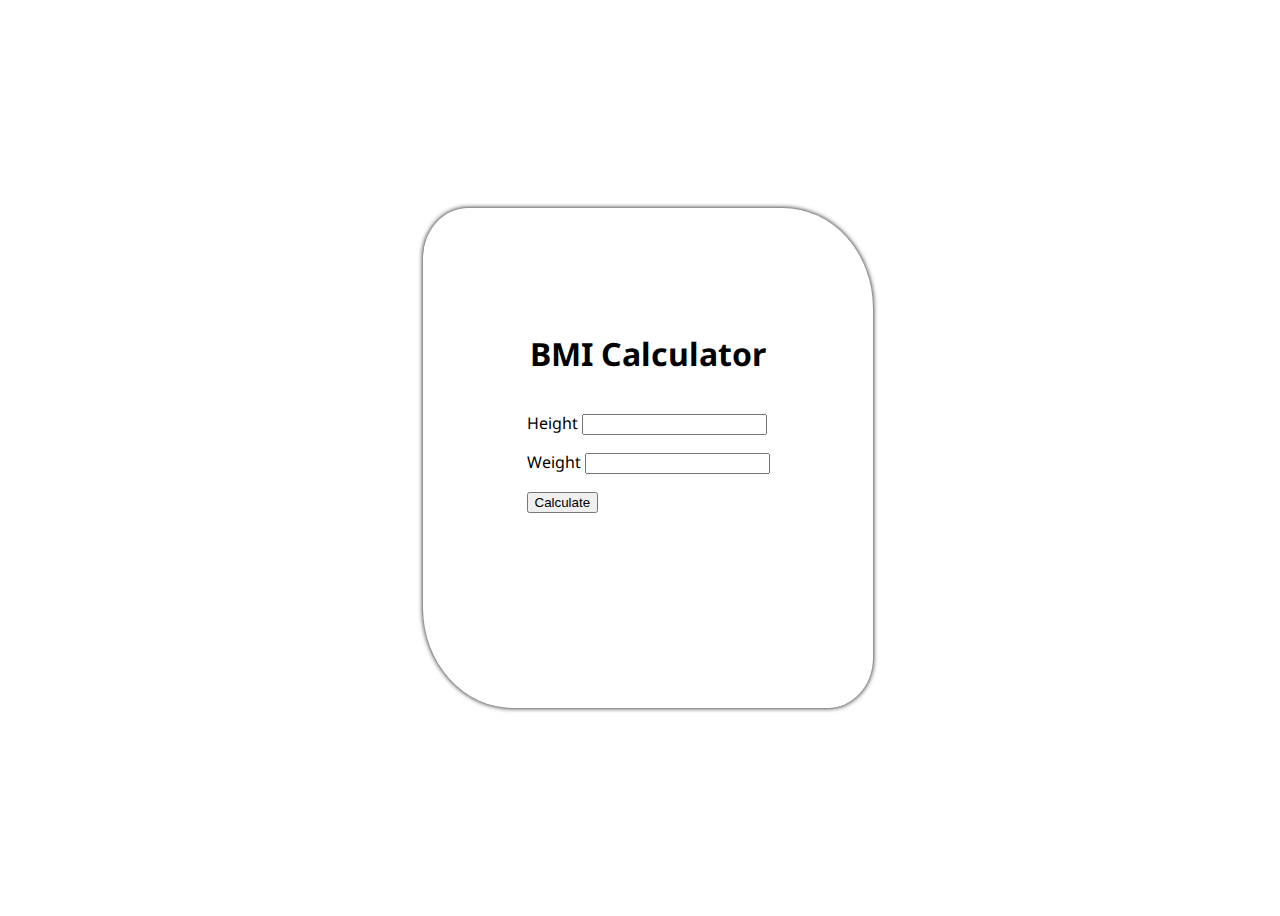
<file: 08_Projects/02_BMI_Calculator/index.html>
<!DOCTYPE html>
<html lang="en">
<head>
    <meta charset="UTF-8">
    <meta name="viewport" content="width=device-width, initial-scale=1.0">
    <title>BMI Calculator</title>
    <link rel="stylesheet" href="style.css">
    <link rel="stylesheet" href="main.js">
</head>
<body>
    <div class="container">
        <h1>BMI Calculator</h1>
        <form>
            <p>
                <label for="height">Height</label>
                <input type="text" id="height">
            </p>
            <p>
                <label for="weight">Weight</label>
                <input type="text" id="weight">
            </p>
            <button type="submit" >Calculate</button>
            <p id="result"> &nbsp</p>
            <p id="message"> &nbsp</p>  
    
        </form>
    </div>
    
</body>
</html>
</file>
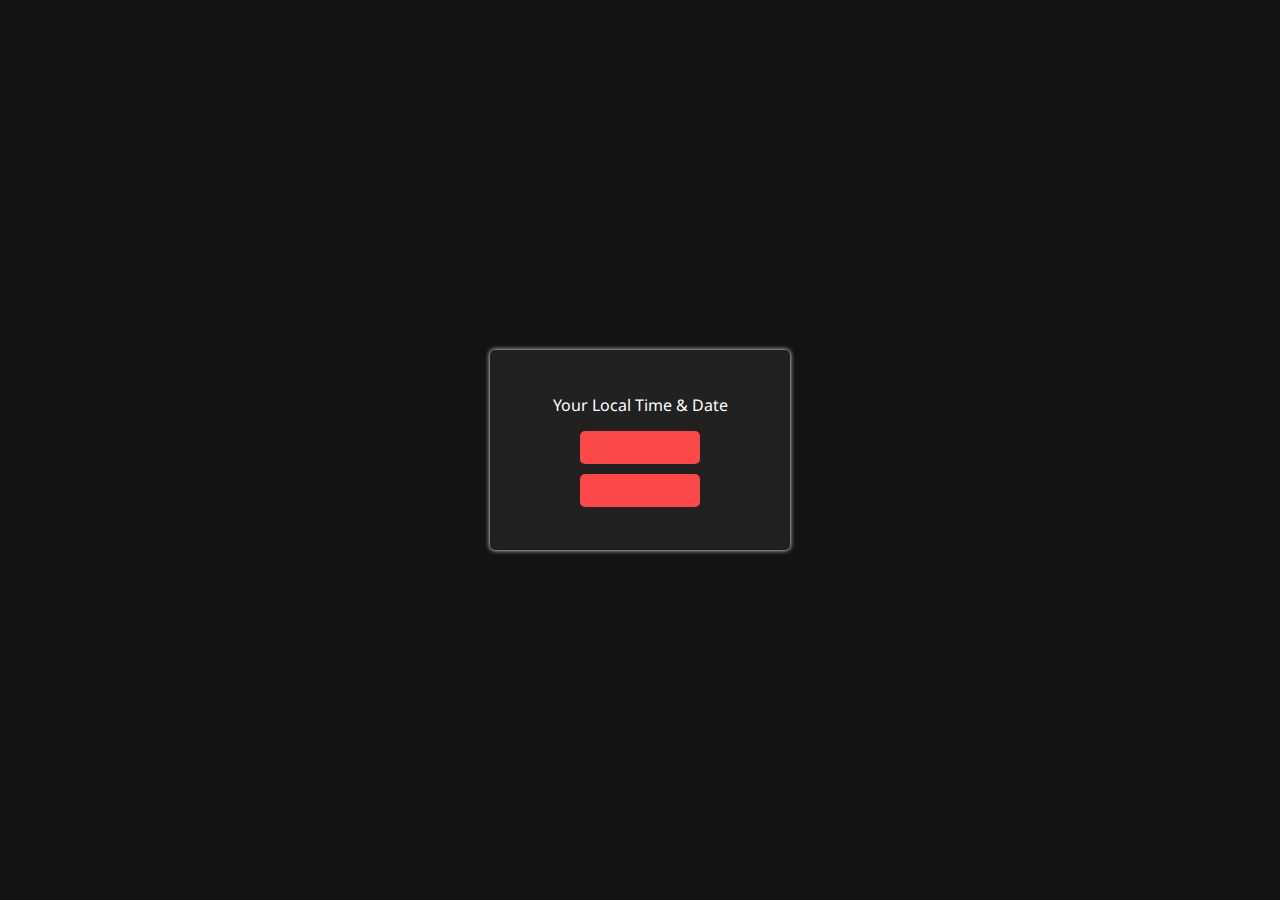
<file: 08_Projects/03_Digital_Clock/index.html>
<!DOCTYPE html>
<html lang="en">
<head>
    <meta charset="UTF-8">
    <meta name="viewport" content="width=device-width, initial-scale=1.0">
    <title>Document</title>
    <link rel="stylesheet" href="style.css">
</head>
<body>
    <div class="container">
        <div id="banner">Your Local Time & Date</div>
        <div id="time"></div>
        <div id="date"></div>
    </div>

    <script src="main.js"></script>
</body>
</html>
</file>
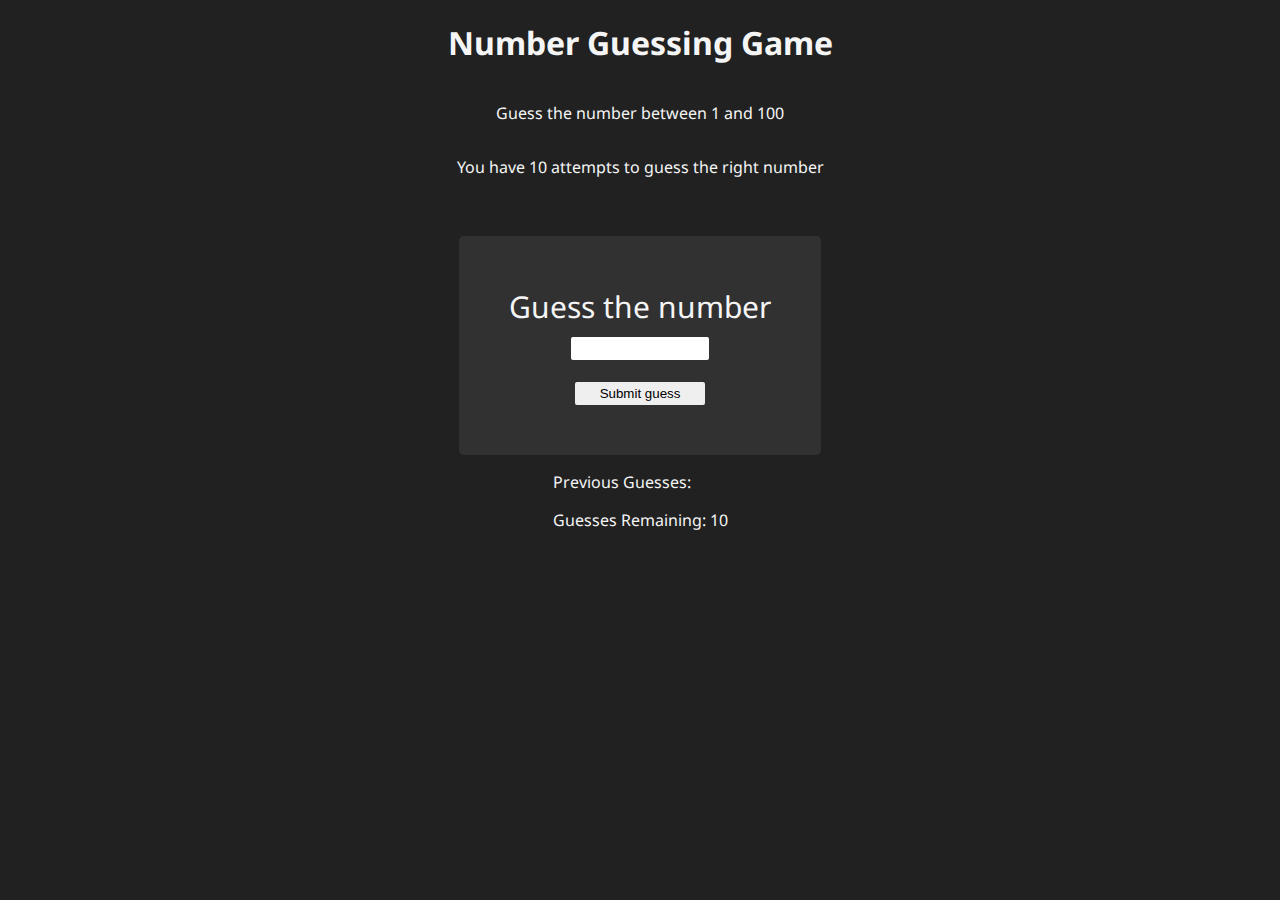
<file: 08_Projects/04_GuessTheNumber/index.html>
<!DOCTYPE html>
<html lang="en">
<head>
    <meta charset="UTF-8">
    <meta name="viewport" content="width=device-width, initial-scale=1.0">
    <title>Guess the Number</title>
    <link rel="stylesheet" href="style.css">
</head>
<body>
    <div class="container">
        <h1>Number Guessing Game</h1>
            <p>Guess the number between 1 and 100</p>
            <p>You have 10 attempts to guess the right number</p>
        <br>

        <form class="form">
            <label for="guessField" id="guess">Guess the number </label>
            <input type="text" id="guessField" class="guessField"><br>
            <input type="submit" id="sbmt" value="Submit guess" class="guessSubmit">
        </form>
        
        <div class="resultParas">
            <p>Previous Guesses: <span class="guesses"></span></p>
            <p>Guesses Remaining: <span class="lastResult">10</span></p>
            <p class="lowOrHi"></p>
        <div>


    </div>
</body>
</html>
</file>
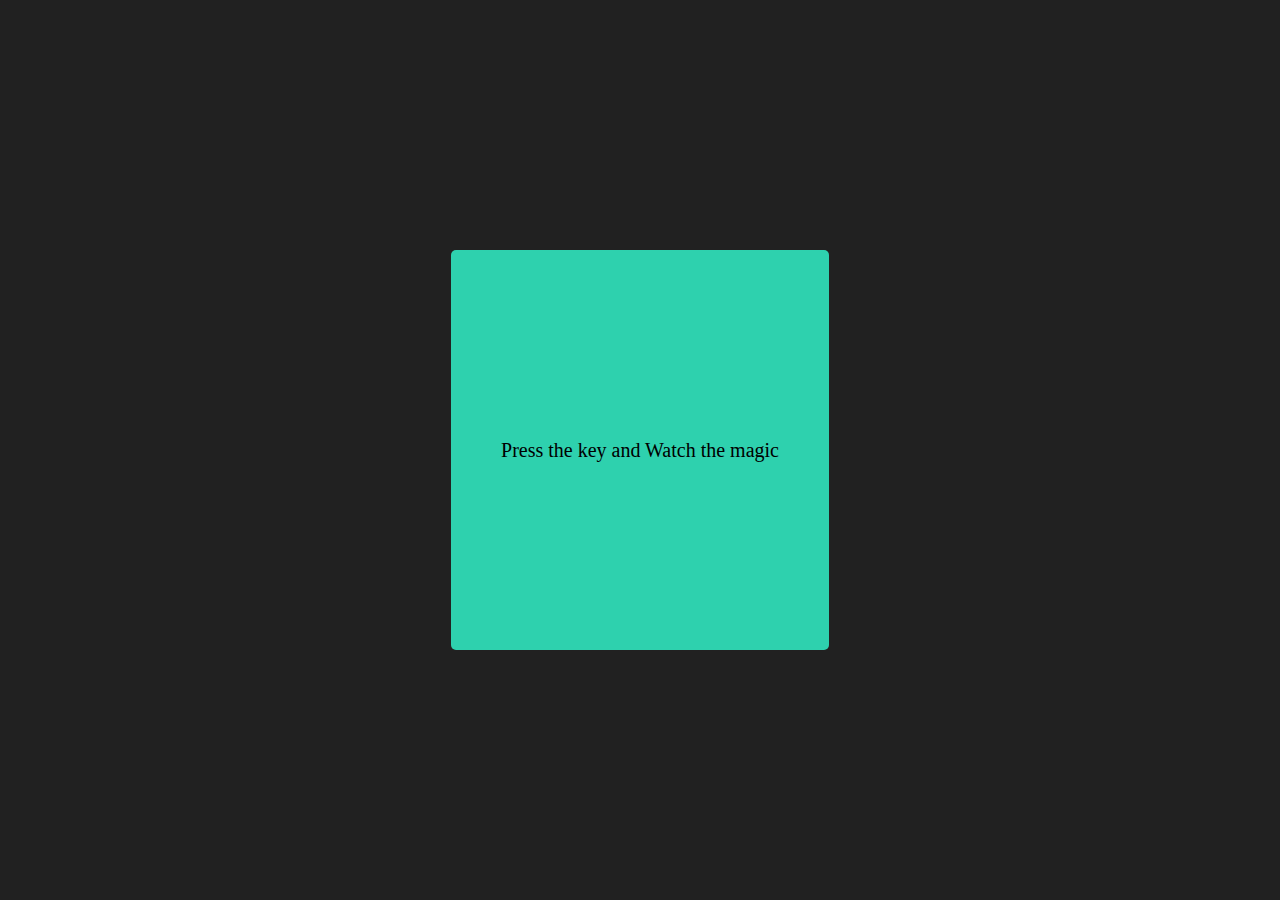
<file: 08_Projects/05_Keyboard/index.html>
<!DOCTYPE html>
<html lang="en">
<head>
    <meta charset="UTF-8">
    <meta name="viewport" content="width=device-width, initial-scale=1.0">
    <title>KeyBoard</title>
    <link rel="stylesheet" href="style.css">
</head>
<body>
    <div class="container">
        <div class="key">Press the key and Watch the magic</div>
        
        <div class="insert"></div>
    </div>
<script src="script.js"></script>
</body>
</html>
</file>
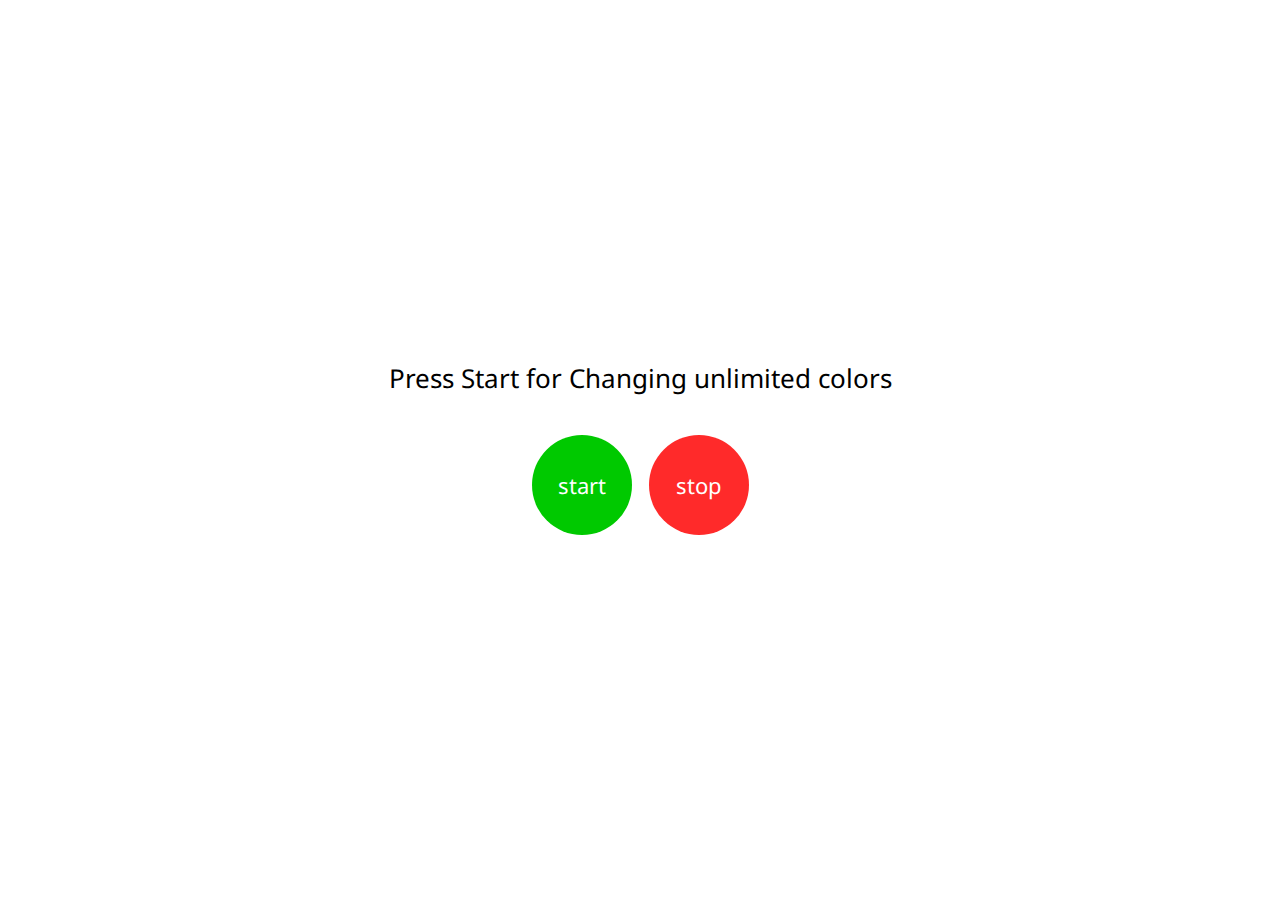
<file: 08_Projects/06_UnlimitedColors/index.html>
<!DOCTYPE html>
<html lang="en">
<head>
    <meta charset="UTF-8">
    <meta name="viewport" content="width=device-width, initial-scale=1.0">
    <title>Unlimited color</title>
    <link rel="stylesheet" href="style.css">
</head>
<body>

    <div class="container">
        <div id="msg">
            <span>Press Start for Changing unlimited colors</span>
        </div>
        <div>
            <button id="start">start</button>
            <button id="stop">stop</button>
        </div>
    </div>
    
</body>
<script src="main.js"></script>
</html>
</file>
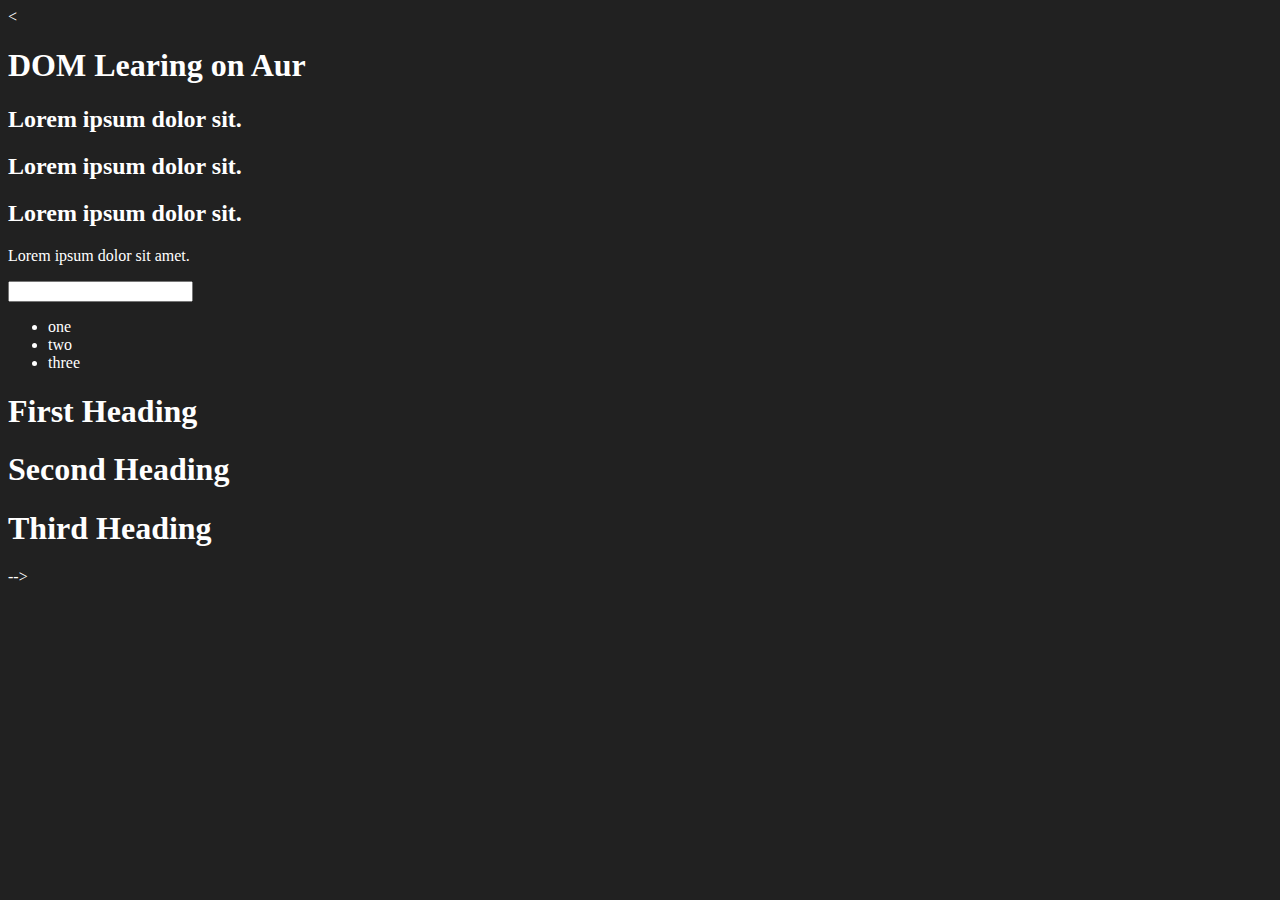
<file: 07_dom/01_one.html>
<!-- DOM Lecture 1 and 2 -->

<<!DOCTYPE html>
<html lang="en">
<head>
    <meta charset="UTF-8">
    <title>DOM learning</title>
</head>
<style>
    body{
        background-color: #212121;
        color: white;
    }
</style>
<body>
    <div>
        <h1 id="title" class="heading">DOM Learing on Aur <span style="display: none;">Code</span>  </h1>
        <h2>Lorem ipsum dolor sit.</h2>
        <h2>Lorem ipsum dolor sit.</h2>
        <h2>Lorem ipsum dolor sit.</h2>
        <p>Lorem ipsum dolor sit amet.</p>
        <input type="password">

        <ul>
            <li class="list-item">one</li>
            <li class="list-item">two</li>
            <li class="list-item">three</li>
        </ul>
    </div>

    <h1 class = "heading" >First Heading</h1>
    <h1 class = "heading" >Second Heading</h1>
    <h1 class = "heading" >Third Heading</h1>
    
</body>
</html>


<!-- notes : -->


<!-- 
 DOM : Document Object Model (refer the image in the folder : image.png) 
    - The Document Object Model (DOM) is a programming interface for web documents.
    - It represents the structure of a web page as a tree of objects.
    - The DOM allows us to manipulate the content, structure, and style of a web page.
    - Understanding events in the DOM helps us handle user interactions, such as button clicks.

    - To see the details of the browser's methods and properties, use `console.log(window)`.

    - The `window.document` object represents the web page loaded in the browser.
    - You can access the document object directly using `console.log(document)`.

    - Use `console.dir(document)` to see all the properties and methods of the document object.
    - `<!DOCTYPE html>` declares the document type and version of HTML.
    - In the DOM, everything is a node, such as elements like head, body, etc.
-->


-->

<!-- accessing the elements of the dom -->
<!-- Practice on Console -->

<!--
1. getElementById : it will give the element with the id
    ex: let title = document.getElementById('title');
    console.log(title);






2. getElementsByClassName : it will give the elements with the class name
    ex: let heading = document.getElementsByClassName('heading');
    console.log(heading);

    if there are multiple elements with the same class name then it will give the HTMLCollection
    -we can access the elements using the index
    -ex: let heading = document.getElementsByClassName('heading');
         console.log(heading[0]);
         console.log(heading[1]);
         console.log(heading[2]);    
    
    -here we can not apply forEach method on the HTMLCollection
    -we can convert the HTMLCollection to array using Array.from() method then we can apply forEach method / array methods
    -ex: let heading = document.getElementsByClassName('myheading');
         let headingArray = Array.from(heading);
         headingArray.forEach(function(item){
             console.log(item);
         });




3. getElementsByTagName : it will give the elements with the tag name
    ex: let h2 = document.getElementsByTagName('h2');
    console.log(h2);









4. querySelector : it will give the first element with the selector
    using query selector we can select the elements with the class name, id, tag name

    for class name : let heading = document.querySelector('.heading');
    for id : let title = document.querySelector('#title'); 
    for tag name : let h2 = document.querySelector('h2');
    for nested elements : let span = document.querySelector('span');
    for nested elements : let span = document.querySelector('h1 span');










5. querySelectorAll : it will give all the elements with the selector
   using querySelectorAll we can select the elements with the class name, id, tag name

    for class name : let heading = document.querySelectorAll('.heading');
    for id : let title = document.querySelectorAll('#title'); 
    for tag name : let h2 = document.querySelectorAll('h2');
    for nested elements : let span = document.querySelectorAll('h1 span');
    document.querySelector('input[type="password"]');
    // select 1st child of paragraph
    document.querySelector('p:first-child');


    -querySelectorAll will give the nodelist which is similar to the array but it is not an array
    -we can apply forEach method on the nodelist.
    -if are accessing the nodelist multiple times then
    -we have to mention the index of the element to access the element
    -ex: let heading = document.querySelectorAll('.heading');
        console.log(heading[0]);
        console.log(heading[1]);
        console.log(heading[2]);

        const temp = document.querySelectorAll('li');
        console.log(temp); // NodeList(3) [li.list-item, li.list-item, li.list-item]
        
        // This will throw an error because temp is a NodeList, not a single element
        // temp.style.color = "pink";
        
        // To change the color of the second list item
        temp[1].style.color = "pink";


    -we can convert the nodelist to array using Array.from() method
    -ex: let heading = document.querySelectorAll('.heading');
         let headingArray = Array.from(heading);
         
-->







<!--
How to add the content
- We will be using textContent, innerHTML, innerText
- InnerContent vs InnerText: InnerText will give the text which is visible, but InnerContent will give the text which is hidden as well.
- innerHTML will give the complete html value
- In real time, we will be using other query selector, like querySelector, querySelectorAll etc

-->





<!-- 
- we can get the attibute using:
```javascript
  document.getElementById('title').getAttribute('id') //title
```
- we should not override the attribute ,so while giving new atribute, mention the previous atribute as well
```javascript
  document.getElementById('title').setAttribute('class', 'heading new-class');

-->
</file>
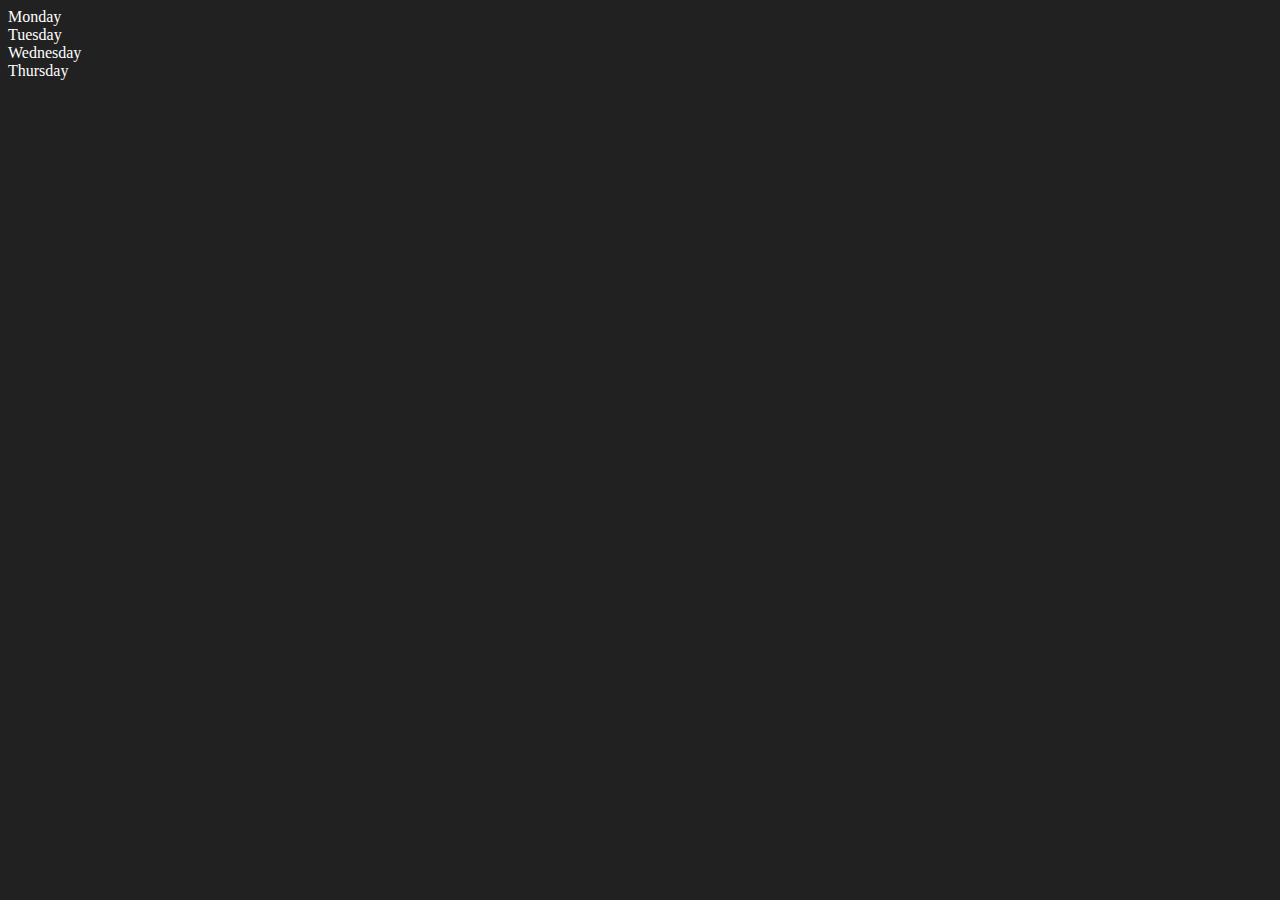
<file: 07_dom/02_dom_relation.html>
<!-- DOM Relations -->
 <!DOCTYPE html>
 <html lang="en">
 <head>
    <meta charset="UTF-8">
    <meta name="viewport" content="width=device-width, initial-scale=1.0">
    <title>DOM Relations</title>
 </head>
 <body style="background-color: #212121; color:#fff">
    <div class="parent">
        <div class="day">Monday</div>
        <div class="day">Tuesday</div>
        <div class="day">Wednesday</div>
        <div class="day">Thursday</div>
    </div>
    <script>

        //parent to children relation
        const parent = document.querySelector('.parent');
        // console.log(parent);
        // console.log(parent.children);//gives HTML collection
        // console.log(parent.children[1].innerHTML);//gives Tuesday
    

        // accessing all the children of the parent
        // for(let i=0 ; i<parent.children.length ; i++){
        //     console.log(parent.children[i].innerHTML);
        // }



        //first child and last child of the parent
        // console.log(parent.firstElementChild);//gives first child of the parent
        // console.log(parent.lastElementChild);//gives last child of the parent



        //children to parent relation
        const dayOne = document.querySelector('.day');
        // console.log(dayOne);
        // console.log(dayOne.parentElement);//gives parent element
        


        //siblings relation
        const dayTwo = document.querySelectorAll('.day');
        // console.log(dayTwo);
        // console.log(dayTwo[1].previousElementSibling);//gives previous sibling
        // console.log(dayTwo[1].nextElementSibling);//gives next sibling


        //childNodes -- Useful in react ( opensource contribution )
        console.log("Nodes ", parent.childNodes);//gives all the child nodes including text nodes and line breaks


    </script>

 </body>

 </html>
</file>
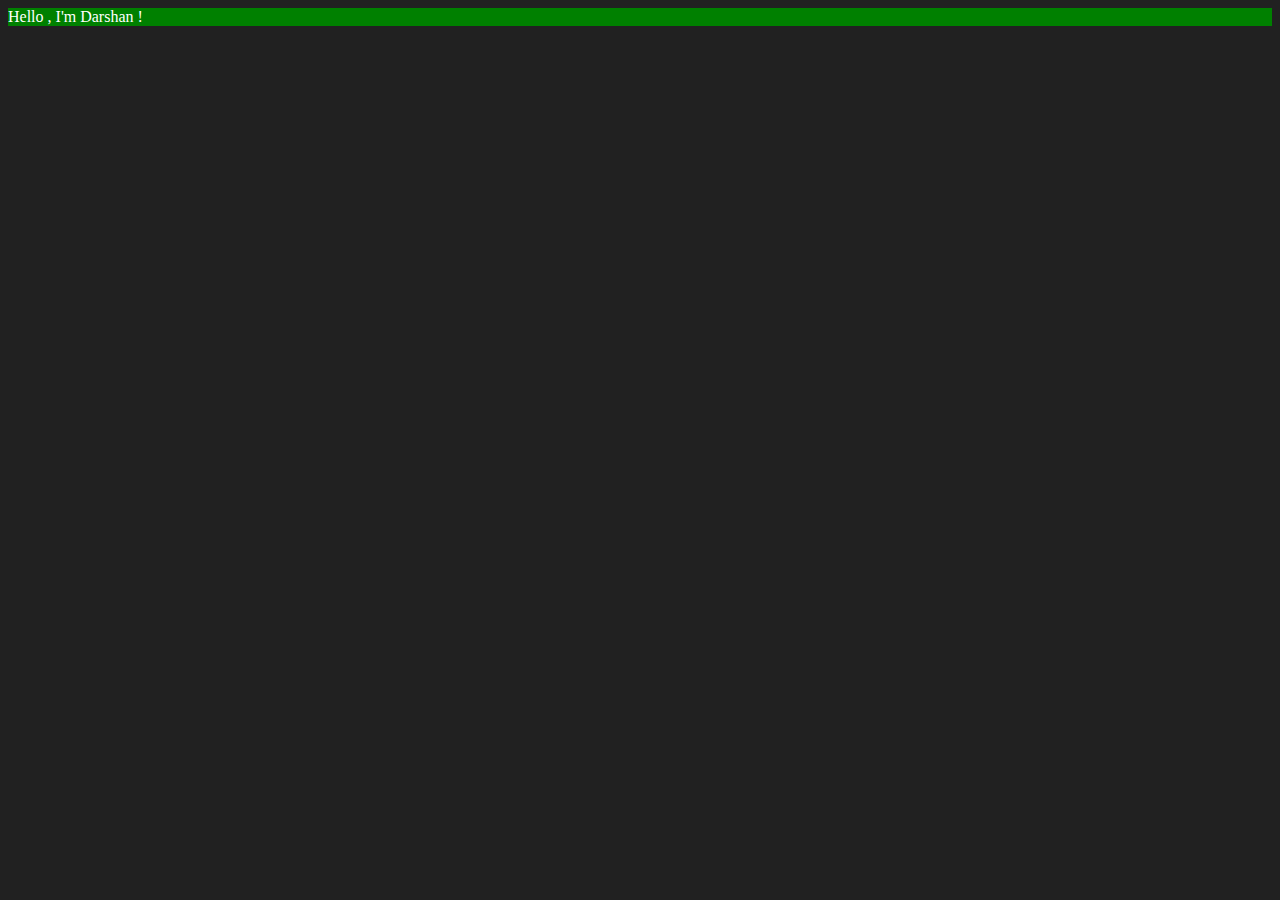
<file: 07_dom/03_create_element.html>
<!DOCTYPE html>
<html lang="en">
<head>
    <meta charset="UTF-8">
    <meta name="viewport" content="width=device-width, initial-scale=1.0">
    <title>Create Element</title>
</head>
<body style="background-color: #212121; color: white;">
    <script>
        function addTextToDiv(text){
            const div = document.createElement('div');
            // console.log(div);
            div.className ="main"; //adding class to the div
            div.id = "myId"; //adding id to the div
            div.setAttribute('title','mytitle'); //adding attribute to the div
            div.style.backgroundColor = "green";
            div.padding = "10px";
            //textContent = "Hello World"; //it will overwrite the existing content

            //creating text node 
            //const textNode =document.createTextNode("Hello , I'm Darshan");
             const textNode =document.createTextNode(`${text}`); 
            div.appendChild(textNode);//appending text node to the div

            document.body.appendChild(div);
        }
        addTextToDiv("Hello , I'm Darshan !");
    </script>
</body>
</html>
</file>
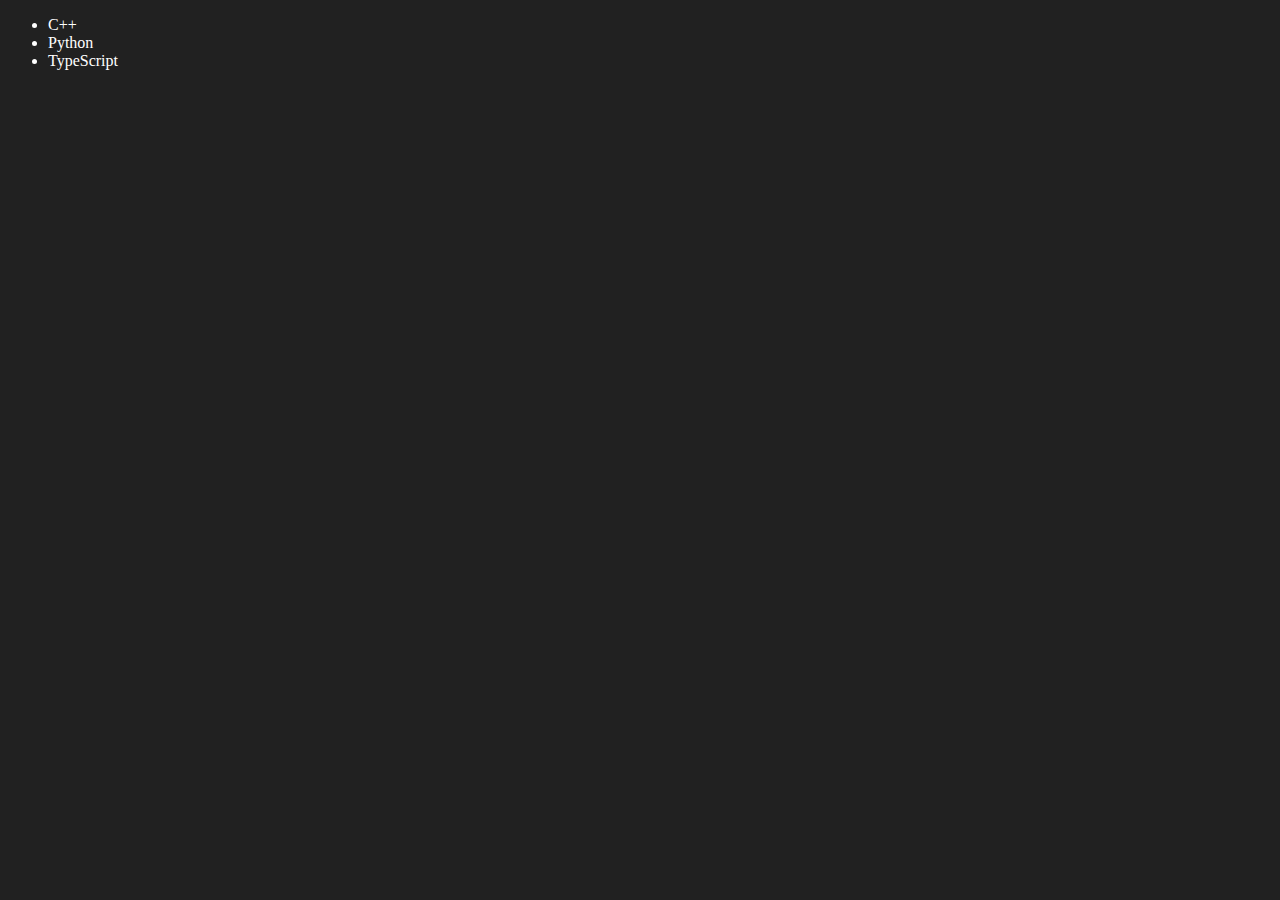
<file: 07_dom/04_edit_remove_element.html>
<!DOCTYPE html>
<html lang="en">
<head>
    <meta charset="UTF-8">
    <meta name="viewport" content="width=device-width, initial-scale=1.0">
    <title>Edit Remove Element</title>
</head>
<body style="background-color: #212121; color: white;">
    <ul class="language">
        <li>JavaScript</li>
    </ul>

    <script>

        //it traverse whole tree and then insert
        // function addLaguage(lang){
        //     const language = document.querySelector('.language');
        //     console.log(language);
        //     const li = document.createElement('li');
        //     li.innerHTML =`${lang}`;
        //     language.appendChild(li);
        // }

        // addLaguage('Python')
        // addLaguage('Ruby')
        // addLaguage('Java')


        ///This is optimised code using textNode
        function addLaguage(lang){
            const li = document.createElement('li');
            li.appendChild(document.createTextNode(lang));

            document.querySelector('.language').appendChild(li);
            
        }
        addLaguage('Python')
        addLaguage('Ruby')
        addLaguage('Java')



        //edit : replace with
        const thirdChild = document.querySelector('li:nth-child(3)');
        const newli = document.createElement('li');
        newli.appendChild(document.createTextNode("TypeScript"));
        thirdChild.replaceWith(newli);

        const firstChild =  document.querySelector('li:first-child');
        firstChild.outerHTML ="<li>C++</li>"


        //remove
        const lastLang = document.querySelector('li:last-child');
        lastLang.remove(); 

    </script>
    
</body>
</html>
</file>
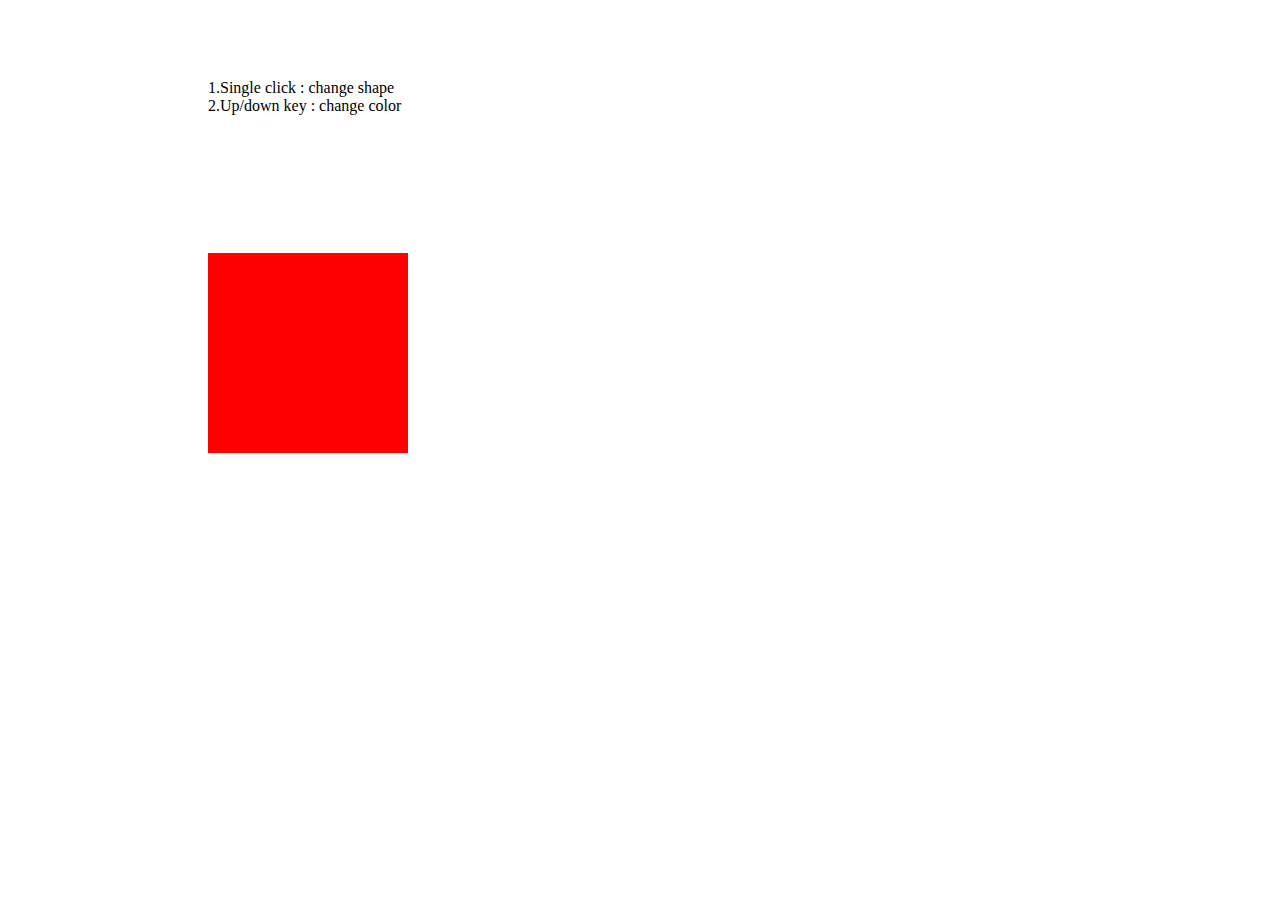
<file: 09_Events/02_change_shape_color.html>
<!DOCTYPE html>
<html lang="en">
<head>
    <meta charset="UTF-8">
    <meta name="viewport" content="width=device-width, initial-scale=1.0">
    <title>Types of events HTML</title>
    <style>
        body{
            display: flex;
            flex-direction: column;
            height: 500px;
            width: 600px;
            justify-content: space-around;
            align-items: center;
        }
        #msg{
            width: 200px;
            height: 80px;
            
           
            flex-direction: column;
        }
        #shape{
            width: 200px;
            height: 200px;
            background-color: red;
            border-radius: 0px;
            text-align: center;
            align-content: center;
            cursor: pointer;
            
        }
    </style>
</head>
<body>
    <div id="msg">
        <p>1.Single click : change shape<br>
        2.Up/down key : change color</p>
    </div>
    <div id="shape" tabindex="0">
        <span></span>
    </div>


    <script>
        //for color change : on mouse click
        document.querySelector('#shape').addEventListener('click',
        function(e){
            const shape = document.getElementById('shape');
            if(shape.style.backgroundColor === "red"){
                shape.style.backgroundColor = "blue";
            }
            else{
                shape.style.backgroundColor= "red";
            }
        });

        // for shape Change : on up/down press
        document.querySelector('#shape').addEventListener('keyup',
        function(e){
            const shape = document.getElementById('shape');
            if(shape.style.borderRadius=== '0%'){
                shape.style.borderRadius = '100%';
            }
            else{
                shape.style.borderRadius = '0%';
            }
        });
        



    </script>
</body>
</html>
</file>
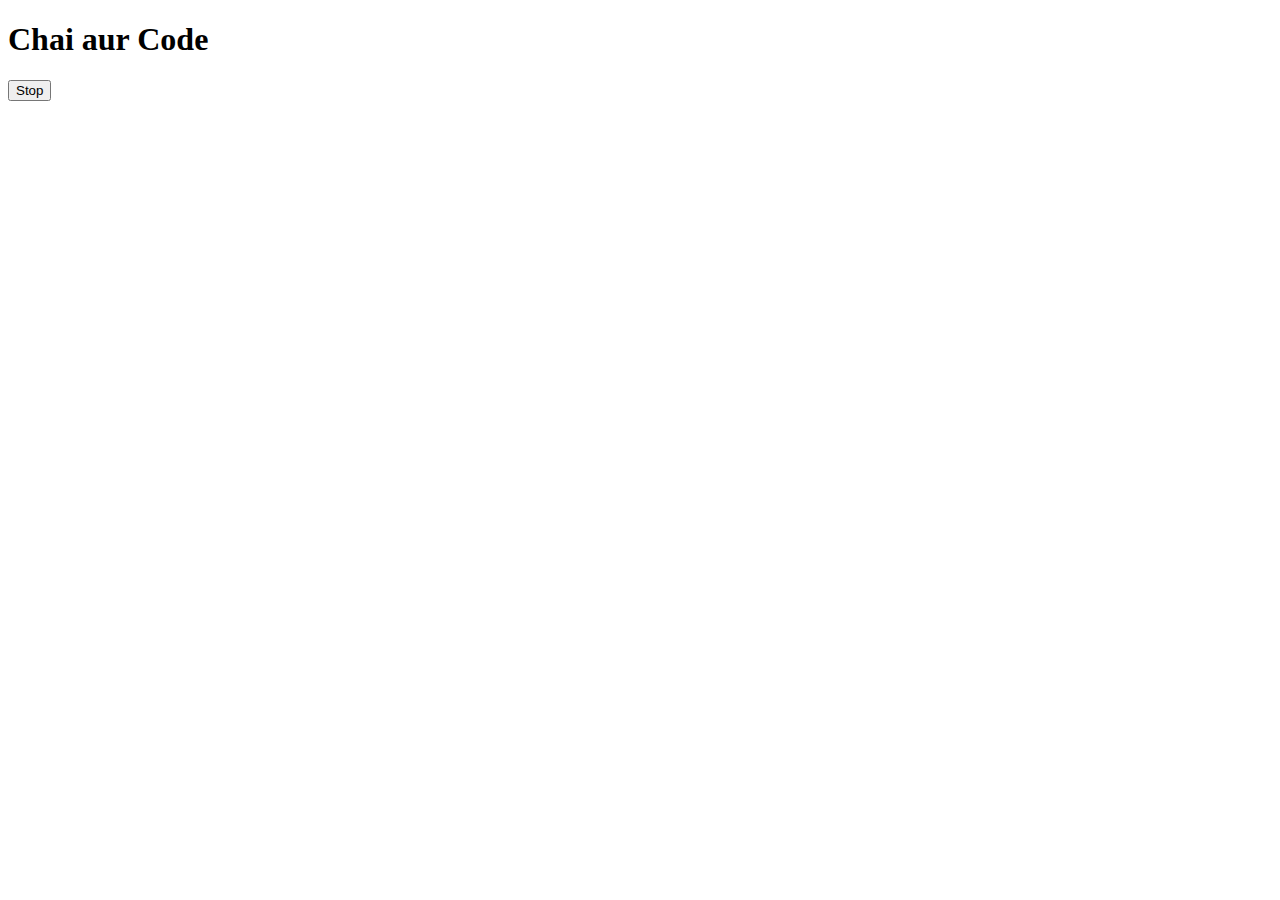
<file: 09_Events/05_setTimeout.html>
<!DOCTYPE html>
<html lang="en">
<head>
    <meta charset="UTF-8">
    <meta name="viewport" content="width=device-width, initial-scale=1.0">
    <title>Document</title>
</head>
<body>
    <h1>Chai aur Code</h1>
    <button id="stop">Stop</button>
</body>
<script>
    // const sayDarshan =function(){
    //     console.log('darshan');
    // }
    // setTimeout(sayDarshan,2000);



    const changeText = function(){
        document.querySelector('h1').innerHTML = `Best JS Series`
    }
    const stopChange = setTimeout(changeText,2000);
    
    document.querySelector('#stop').addEventListener('click',
    function(){
        clearTimeout(stopChange);
        console.log('Change Stopped');
    })

</script>
</html>
</file>
<file: 08_Projects/02_BMI_Calculator/style.css>
@import url('https://fonts.googleapis.com/css2?family=Noto+Sans:ital,wght@0,100..900;1,100..900&family=Parkinsans:wght@300..800&display=swap');
body{
    width: 100%;
    height: 100vh;
    font-family: "Noto Sans", sans-serif;
    display: flex;
    flex-direction: column;
    justify-content: center;
    align-items: center;
}
.container{
    width: 450px;
    height: 500px;
    display: flex;
    flex-direction: column;
    justify-content: center;
    align-items: center;
    border-radius: 10% 20% 10% 20%;
    box-shadow: 0px 0px 5px black;
}
</file>
<file: 08_Projects/03_Digital_Clock/style.css>
@import url('https://fonts.googleapis.com/css2?family=Noto+Sans:ital,wght@0,100..900;1,100..900&family=Parkinsans:wght@300..800&display=swap');
@import url('https://fonts.googleapis.com/css2?family=Noto+Sans:ital,wght@0,100..900;1,100..900&family=Orbitron:wght@400..900&family=Parkinsans:wght@300..800&family=Press+Start+2P&display=swap');
body{
    margin: 0;
    padding: 0;
    height: 100vh;
    display: flex;
    justify-content: center;
    align-items: center;
    background-color: #131313;
    color: #fffefe;
    font-family: "Noto Sans", sans-serif;
}
.container{
    width: 300px;
    height: 200px;
    display: flex;
    border-radius: 5px;
    flex-direction:column;
    justify-content: center;
    align-items: center;
    background-color: #212121;
    box-shadow: 0px 0px 5px white;
}
#time{
    height: 28px;
    width: 120px;
    font-size: 16px;
    text-align: center;
    border-radius: 5px;
    background-color: #fb4848;
    color: white;
    text-align: center;
    padding-top: 5px;
    margin-top: 15px;
    font-family: "Orbitron", sans-serif;
  
}

#date{
    height: 28px;
    width: 120px;
    font-size: 16px;
    text-align: center;
    border-radius: 5px;
    background-color: #fb4848;
    color: white;
    text-align: center;
    margin-top: 10px;
    padding-top: 5px;
    font-family: "Orbitron", sans-serif;
  
    

}
</file>
<file: 08_Projects/04_GuessTheNumber/style.css>
@import url('https://fonts.googleapis.com/css2?family=Noto+Sans:ital,wght@0,100..900;1,100..900&family=Parkinsans:wght@300..800&display=swap');

body{
    margin: 0;
    padding: 0;
    display: flex;
    justify-content: center;
    align-items: flex-start;
    height: 100vh;
    background-color: #212121;
    color: whitesmoke;
    font-family: "Noto Sans", sans-serif;
}

.container{
    width: 600px;
    display: flex;
    flex-direction: column;
    justify-content: center;
    align-items: center;
    box-shadow: 0 0 10px 0 rgba(0,0,0,0.01);
}
.form{
    display: flex;
    flex-direction: column;
    justify-content: center;
    align-items: center;
    margin-top: 20px;
    background-color: #313131;
    padding: 50px;
    border-radius: 5px;

}
input{
    padding: 4px;
    width: 130px;
    border-radius: 4px;
    border: none;
    border-radius: 2px;
    
}
input[type="submit"]{
    cursor:pointer ;
}
#guess{
    font-size: 30px;
    margin-bottom: 10px;
}
</file>
<file: 08_Projects/05_Keyboard/style.css>
body {
    margin: 0;
    height: 100vh;
    width: 100vw;
    display: flex;
    flex-direction: column;
    justify-content: center;
    align-items: center;
    background-color: #212121;
}

.container {
    display: flex;
    height: 300px;
    flex-direction: column;
    justify-content: center;
    align-items: center;
    text-align: center;
    border-radius: 5px;
    background-color: #2ed1ae;
    color: rgb(0, 0, 0);
    padding: 50px;
    /* box-shadow: 0 0 10px rgba(36, 141, 127, 0.5); */
    font-size: 20px;
}
/* 
.insert {
    display: flex;
    justify-content: center;
    align-items: center;
    width: 100%;
} */

table, th, td {
    
    border: 2px solid rgb(255, 255, 255);
    text-align: center;
    padding: 10px;
    border-collapse: collapse;
}

.color {
    display: flex;
    justify-content: center;
    align-items: center;
    margin-top: 15px;
    flex-direction: column;
}
</file>
<file: 08_Projects/06_UnlimitedColors/style.css>
@import url('https://fonts.googleapis.com/css2?family=Noto+Sans:ital,wght@0,100..900;1,100..900&family=Parkinsans:wght@300..800&display=swap');
body{
    margin: 0;
    width: 100%;
    height: 100vh;
    display: flex;
    flex-direction: column;
    justify-content: center;
    align-items: center;
    font-size: 26px;
    font-family: "Noto Sans", sans-serif;
    
}
.container{
    width: 600px;
    height: 200px;
    display:flex;
    flex-direction: column;
    justify-content: space-around;
    align-items:center;    
    /* border: 2px solid black; */
}

#start,#stop{
    padding:10px;
    height:100px;
    width: 100px;
    border-radius:100%;
    margin: 5px;
    text-align: center;
    font-size: 22px;
    font-family: "Noto Sans", sans-serif;
    border: none;
    cursor: pointer;
}
#start{
    background-color: rgb(0, 201, 0);
    color: white;
    margin-top:20px;
}
#stop{
    background-color: rgb(255, 42, 42);
    color: white;
    margin-top:20px;
}
</file>
